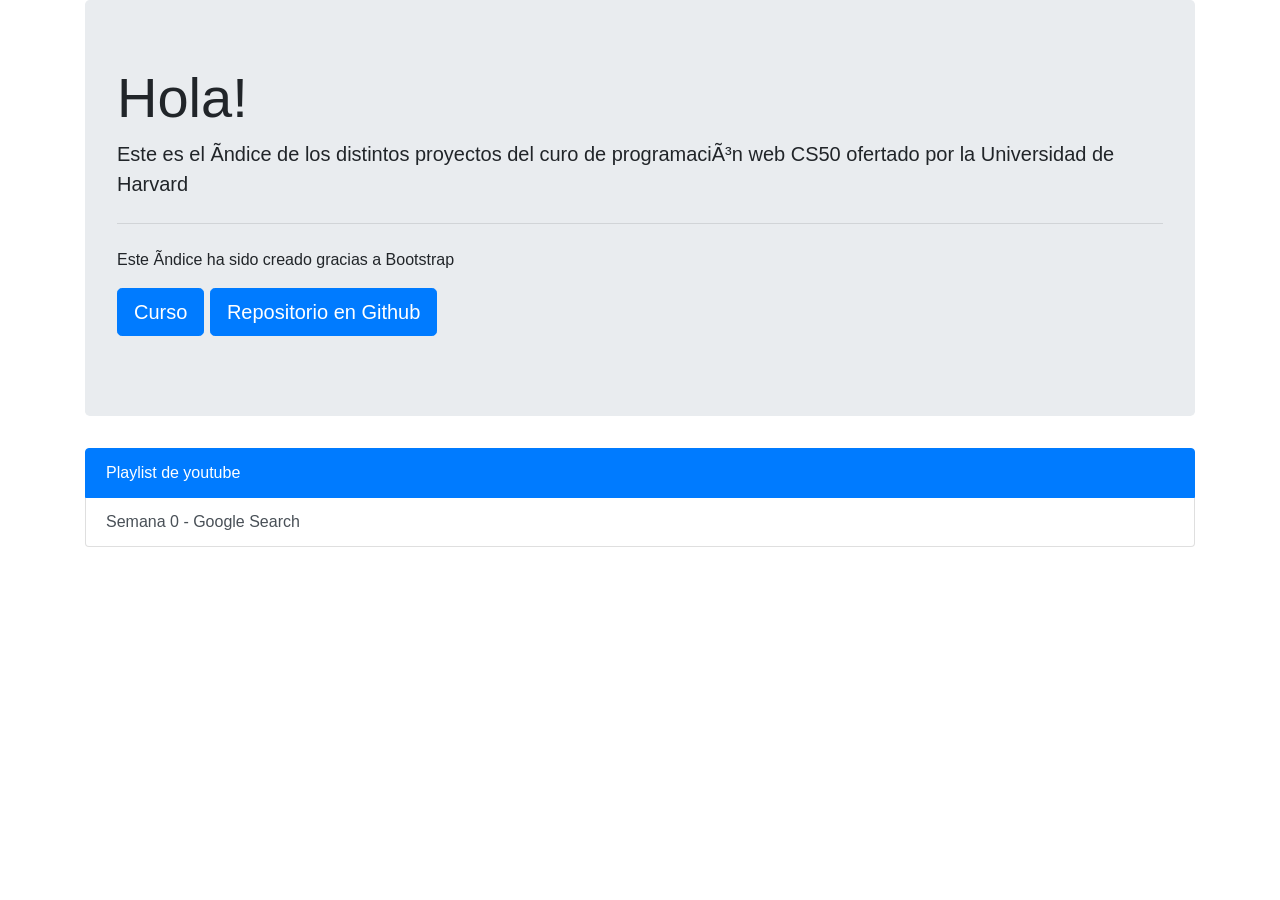
<file: index.html>
<!DOCTYPE html>
<html>

    <head>
        <title>
            Repositorio CS50 de Jorge Ruiz
        </title>
        <link rel="stylesheet" href="https://stackpath.bootstrapcdn.com/bootstrap/4.5.0/css/bootstrap.min.css" integrity="sha384-9aIt2nRpC12Uk9gS9baDl411NQApFmC26EwAOH8WgZl5MYYxFfc+NcPb1dKGj7Sk" crossorigin="anonymous">
        <meta name="viewport" content="width=device-width, initial-scale=1, shrink-to-fit=no">

    
    </head>

    <body>
        <div class="container fondo">
            <!-- Content here -->
            
            <div class="jumbotron">
                <h1 class="display-4">Hola!</h1>
                <p class="lead">Este es el índice de los distintos proyectos del curo de programación web CS50 ofertado por la Universidad de Harvard</p>
                <hr class="my-4">
                <p>Este índice ha sido creado gracias a Bootstrap</p>
                <p class="lead">
                <a class="btn btn-primary btn-lg" href="https://cs50.harvard.edu/web/2020/" role="button">Curso</a>
                <a class="btn btn-primary btn-lg" href="https://github.com/JorgeRuizDev/CS50_web" role="button">Repositorio en Github</a>
                </p>
            </div>



            <div class="list-group ">
                <a href="https://www.youtube.com/playlist?list=PLhQjrBD2T380xvFSUmToMMzERZ3qB5Ueu" class="list-group-item list-group-item-action active">
                Playlist de youtube
                </a>

                <a href="Semana 0 - Search/index.html" class="list-group-item list-group-item-action">
                    Semana 0 - Google Search 
                </a>
            </div>

         </div>
    </body>



</html>
</file>
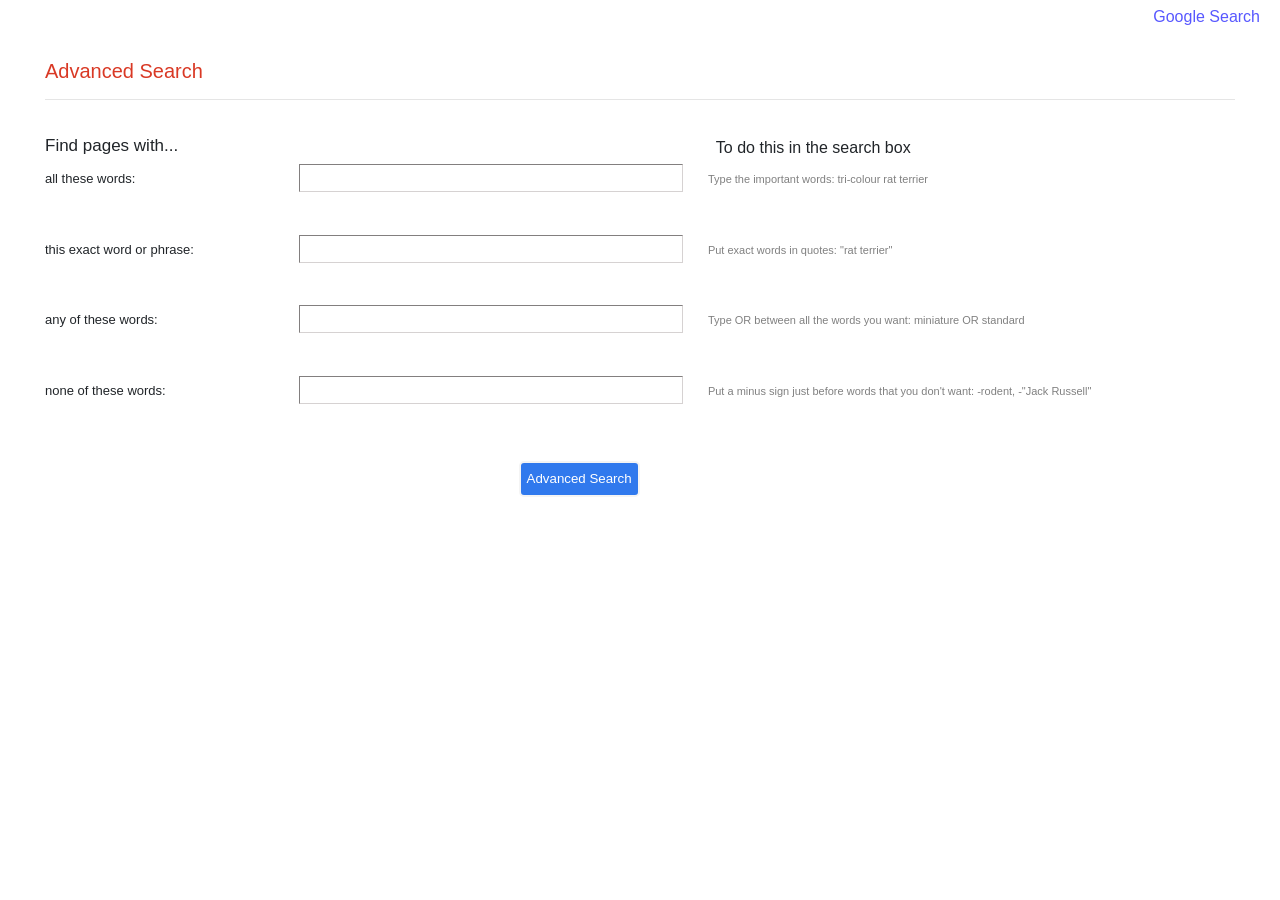
<file: Semana 0 - Search/advanced_search.html>
<!DOCTYPE html>
<html lang="en">

<head>
	<title>Google Advanced Search</title>
	<link rel="stylesheet" href="style.css">


	<link rel="stylesheet" href="https://stackpath.bootstrapcdn.com/bootstrap/4.5.0/css/bootstrap.min.css"
		integrity="sha384-9aIt2nRpC12Uk9gS9baDl411NQApFmC26EwAOH8WgZl5MYYxFfc+NcPb1dKGj7Sk" crossorigin="anonymous">
	<meta name="viewport" content="width=device-width, initial-scale=1, shrink-to-fit=no">

</head>

<body>
	<div class="container-fluid">

        <div id="Hipervinculos" class="default_font">
            <a href="index.html " class="hipervinculo">Google Search</a>
        </div>
	   
		
		<div id="advanced_search">

			<h2 id="advanced_search_logo" class="default_font">Advanced Search</h2>

			<hr> <!--Separador-->


			<div id="find_pages_with_div">
				<h3 id="find_pages_with" class="default_font"> Find pages with... </h3>
				<bold id="to_do_this_in_search_box">To do this in the search box</bold>
			</div>


			<form action="https://google.es/search" class="default_font">
				

				<div class="form_row" >
					<p>all these words:</p>
					<input type="text" name="as_q">
					<small>Type the important words: tri-colour rat terrier</small>
				</div>

				<div class="form_row" >
					<p>this exact word or phrase:</p>
					<input type="text" name="as_epq">
					<small>Put exact words in quotes: "rat terrier"</small>
				</div>

				
				<div class="form_row" >
					<p>any of these words:</p>
					<input type="text" name="as_oq">
						
					<small>Type OR between all the words you want: miniature OR standard</small></div>
				

				<div class="form_row" >
					<p>none of these words:</p>
					<input type="text" name="as_eq">
					<small>Put a minus sign just before words that you don't want: -rodent, -"Jack Russell"</small>
				</div>

				<input type="submit" value="Advanced Search" class="button default_font" id="advanced_search_button">
			</form>

		</div>

	</div>
</body>

</html>
</file>
<file: Semana 0 - Search/style.css>
.default_font{
	font-family: Arial, Helvetica, sans-serif;
}

.hipervinculo {
	color: rgba(0, 0, 255, 0.658);
	margin: 5px;
	text-align: right;
	text-decoration: solid;
	
	display: block;
	
}

.hipervinculo:hover {
	color : grey;
	text-decoration: underline;
}
#Hiperviculos {
	text-align: right;
	margin: 10px;
}

.button {
	background-color : rgb(244, 244, 244);
	text-align: center;
	color:  rgb(95, 99, 104);/*text color */
	border-style: solid;
	border-color:rgb(244, 244, 244); /*Same color as Background color*/
	border-radius: 5px;
	height: 36px;
	min-width: 54px;
	font-size: 16px;
	margin:10px;
	margin-top: 15px;
	
}


.search_bar {
	height: 44px;
	width: 482px;
   
	
	font-size: 16px;
	color: black;
	
	outline: none;
	text-indent: 5%;

	border-radius: 25px;
	border: 1px solid rgb(180, 180, 180);
	
	margin-top: 20px;
}


@media (max-width: 500px) {
	.search_bar { 
		width: 350px;
	}

}
@media (max-width: 350px) {
	.search_bar { 
		width: 280px;
	}
}

.search_bar:hover {
	
	box-shadow: 0 0 0 2px rgba(88, 88, 88, 0.2);
	
	
}




.button:hover{
	color: black;
	border-style: solid;
	border-color: grey;
}
.center {
	display: block;
	margin-left: auto;
	margin-right: auto;
		
  }

#button_row {
	text-align:center;
	margin: auto;
	
}

#google_logo{
	height: 92px;
	width: 272px;
	margin-top: 109px;
}


/*
Google Images
*/

#images_text {
	
	text-align: center;
	display: block;
	padding-left: 220px;
	margin-top: -20px;

}

/*Advanced Search*/

#advanced_search_logo{
	font-size: 20px;
	color: #d93925;
	
}

#find_pages_with{

	font-size: 17px;
	margin-top: 20px;	
	float: left;
}
#find_pages_with_div{
	display: flex;
    
}
#to_do_this_in_search_box{

	margin-left: 42vw;
	margin-top: 20px;	
	font-weight: 400;
}
#advanced_search{

	margin:30px
	
}

.form_row {
	margin-bottom: 30px;
}

.form_row > *{
	display: inline;
}
.form_row > input{
	
	border-width: 1px;
	border-color: rgb(214, 210, 210);

	width: 30vw;
		
}
@media (max-width: 600px){
	.form_row > small {
		display: none;
	}
	.form_row > input {
		width : 70vw;
	}
	.form_row > input{
		margin-left : 5px
		}	

}

.form_row > small {
	font-size: 11px;
	color : grey;
	margin-left: 20px;
}
.form_row > input:focus{
	border-color:rgba(71, 177, 238, 0.719);	
	outline: none;
}
.form_row > p {
	font-size: 13px;
	width : 250px	;
	display: inline-block;
}
#advanced_search_button{
	color: white;
	background-color: #3079ed;
	margin-left: 37vw;
	font-size: 13.3px;
}
</file>
